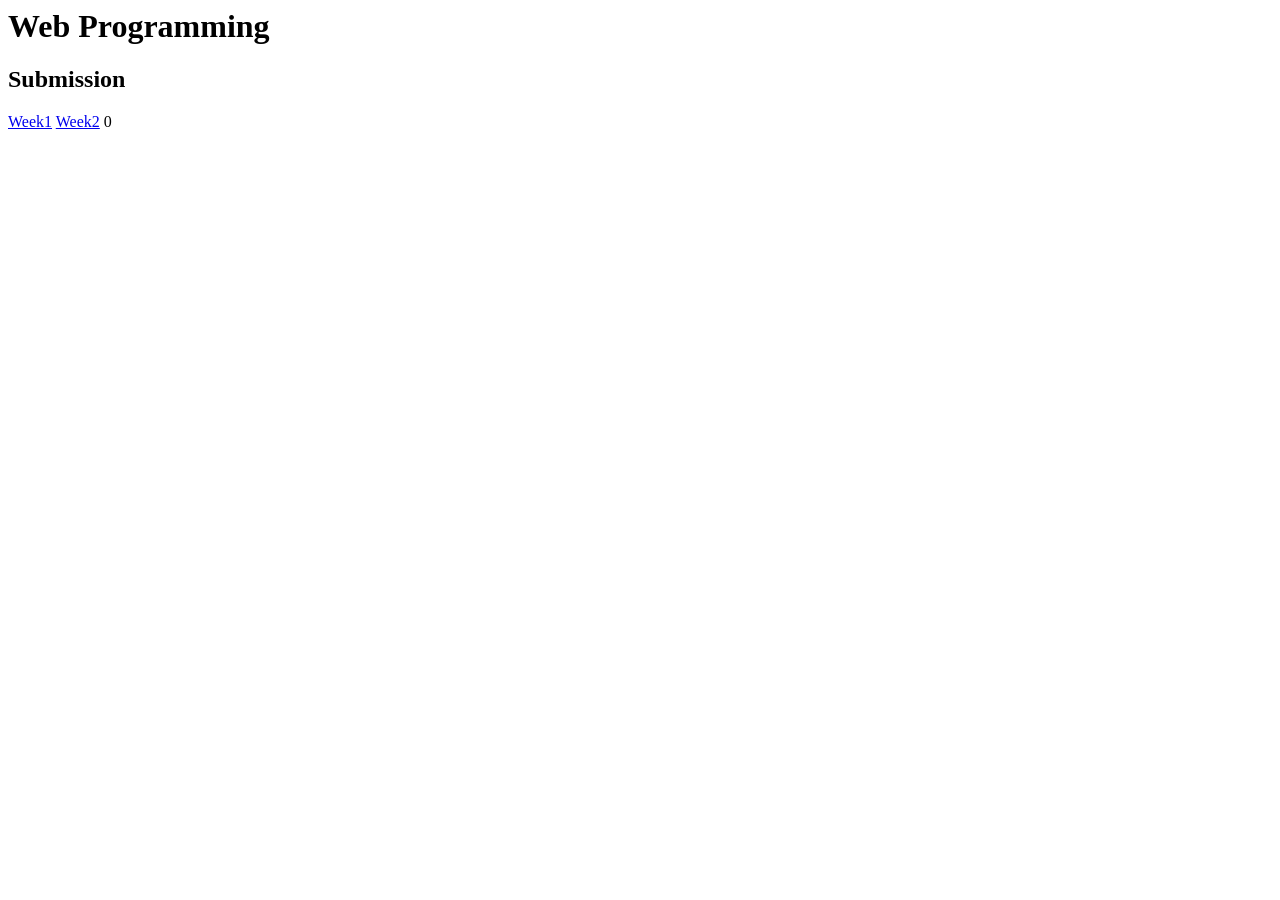
<file: index.html>
<html lang="en">
    <head>

    </head>
    <body>
        <header></header>
        <main>
            <h1>Web Programming</h1>
            <h2>Submission</h2>
            <a href="Week1/index2.html">Week1</a>
            <a href="Week2/index.html">Week2</a>
        </body>
        </html>0
</file>
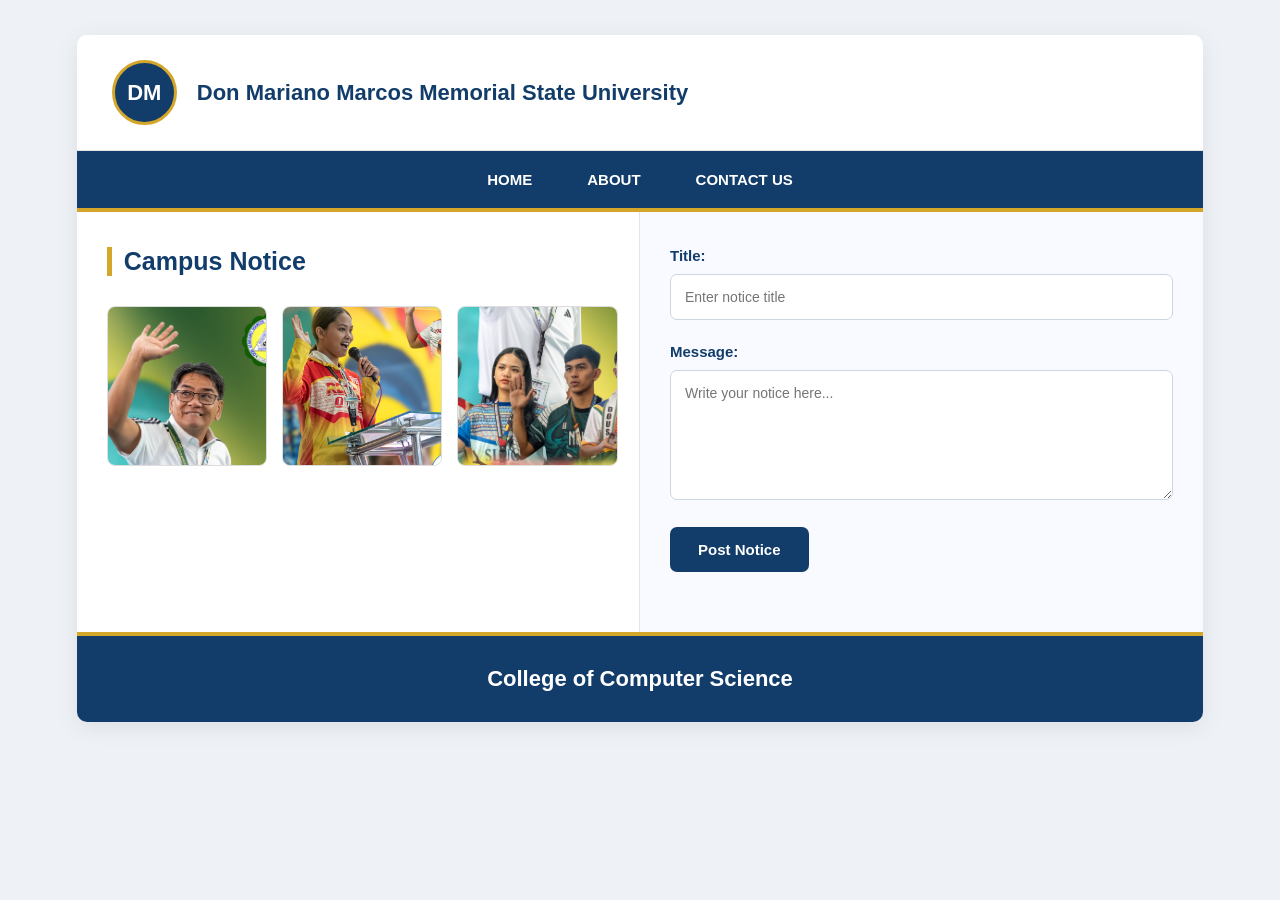
<file: Week2/index.html>
<!DOCTYPE html>
<html lang="en">
<head>
<meta charset="UTF-8">
<meta name="viewport" content="width=device-width, initial-scale=1.0">

<title>DMMMSU Campus Notice Portal</title>

<style>

/* GENERAL DESIGN */
* {
    margin: 0;
    padding: 0;
    box-sizing: border-box;
    font-family: 'Segoe UI', Arial, sans-serif;
}

body {
    background: #eef2f7;
    color: #26344a;
}

/* MAIN CONTAINER */
.container {
    width: 88%;
    max-width: 1200px;
    margin: 35px auto;
    background: white;
    border-radius: 10px;
    overflow: hidden;
    box-shadow: 0 5px 25px rgba(0,0,0,0.08);
}

/* HEADER */
header {
    display: flex;
    align-items: center;
    padding: 25px 35px;
    background: white;
    border-bottom: 1px solid #e5e5e5;
}

/* LOGO */
.logo {
    width: 65px;
    height: 65px;
    border-radius: 50%;
    background: #123d6a;
    color: white;
    display: flex;
    align-items: center;
    justify-content: center;
    font-size: 22px;
    font-weight: bold;
    margin-right: 20px;
    border: 3px solid #d4a62a;
}

/* SCHOOL NAME */
.school-name {
    font-size: 22px;
    color: #123d6a;
    font-weight: bold;
}

/* NAVIGATION BAR */
nav {
    display: flex;
    justify-content: center;
    align-items: center;
    gap: 55px;
    padding: 20px;
    background: #123d6a;
    border-bottom: 4px solid #d4a62a;
}

nav a {
    text-decoration: none;
    color: white;
    font-weight: bold;
    font-size: 15px;
    transition: 0.3s;
}

nav a:hover {
    color: #ffd45c;
}

/* CONTENT AREA */
.content {
    display: flex;
    min-height: 420px;
}

/* CAMPUS NOTICE */
.campus-notice {
    width: 50%;
    padding: 35px 30px;
    border-right: 1px solid #e5e5e5;
    background: white;
}

.campus-notice h2 {
    margin-bottom: 30px;
    color: #123d6a;
    font-size: 25px;
    border-left: 5px solid #d4a62a;
    padding-left: 12px;
}

/* IMAGE CONTAINER */
.image-container {
    display: flex;
    gap: 15px;
}

.image-container img {
    width: 32%;
    height: 160px;
    object-fit: cover;
    border: 1px solid #ddd;
    border-radius: 8px;
    transition: 0.3s;
}

.image-container img:hover {
    transform: translateY(-5px);
    box-shadow: 0 5px 15px rgba(0,0,0,0.15);
}

/* POST NOTICE FORM */
.post-notice {
    width: 50%;
    padding: 35px 30px;
    background: #f8faff;
}

.form-group {
    margin-bottom: 23px;
}

.form-group label {
    display: block;
    margin-bottom: 10px;
    font-weight: bold;
    color: #123d6a;
    font-size: 15px;
}

.form-group input,
.form-group textarea {
    width: 100%;
    padding: 14px;
    border: 1px solid #ccd5e0;
    border-radius: 7px;
    font-size: 14px;
    outline: none;
    background: white;
    transition: 0.3s;
}

.form-group input:focus,
.form-group textarea:focus {
    border-color: #123d6a;
    box-shadow: 0 0 7px rgba(18,61,106,0.15);
}

.form-group textarea {
    height: 130px;
    resize: vertical;
}

/* POST BUTTON */
button {
    background: #123d6a;
    color: white;
    padding: 14px 28px;
    border: none;
    border-radius: 7px;
    cursor: pointer;
    font-size: 15px;
    font-weight: bold;
    transition: 0.3s;
}

button:hover {
    background: #d4a62a;
    color: #123d6a;
    transform: translateY(-2px);
}

/* FOOTER */
footer {
    text-align: center;
    padding: 30px;
    background: #123d6a;
    border-top: 4px solid #d4a62a;
    color: white;
    font-size: 22px;
    font-weight: bold;
}

/* RESPONSIVE DESIGN */
@media (max-width: 768px) {

    .container {
        width: 95%;
    }

    .content {
        flex-direction: column;
    }

    .campus-notice,
    .post-notice {
        width: 100%;
    }

    .campus-notice {
        border-right: none;
        border-bottom: 1px solid #ddd;
    }

    .image-container img {
        height: 120px;
    }

    nav {
        gap: 20px;
    }

    nav a {
        font-size: 13px;
    }

    .school-name {
        font-size: 16px;
    }
}

@media (max-width: 480px) {

    header {
        padding: 18px;
    }

    .logo {
        width: 50px;
        height: 50px;
    }

    .school-name {
        font-size: 14px;
    }

    nav {
        gap: 15px;
    }

    .image-container {
        gap: 8px;
    }

    .image-container img {
        height: 100px;
    }

    .campus-notice,
    .post-notice {
        padding: 22px 15px;
    }
}

</style>
</head>

<body>

<div class="container">

    <!-- HEADER -->
    <header>

        <div class="logo">DM</div>

        <div class="school-name">
            Don Mariano Marcos Memorial State University
        </div>

    </header>

    <!-- NAVIGATION -->
    <nav>
        <a href="#">HOME</a>
        <a href="#">ABOUT</a>
        <a href="#">CONTACT US</a>
    </nav>

    <!-- MAIN CONTENT -->
    <div class="content">

        <!-- LEFT SIDE: CAMPUS NOTICE -->
        <section class="campus-notice">

            <h2>Campus Notice</h2>

            <div class="image-container">

                <img src="image1.jpg" alt="Campus Notice 1">

                <img src="image2.jpg" alt="Campus Notice 2">

                <img src="image3.jpg" alt="Campus Notice 3">

            </div>

        </section>

        <!-- RIGHT SIDE: POST NOTICE -->
        <section class="post-notice">

            <form>

                <div class="form-group">

                    <label for="title">Title:</label>

                    <input
                        type="text"
                        id="title"
                        placeholder="Enter notice title"
                    >

                </div>

                <div class="form-group">

                    <label for="message">Message:</label>

                    <textarea
                        id="message"
                        placeholder="Write your notice here..."
                    ></textarea>

                </div>

                <button type="submit">Post Notice</button>

            </form>

        </section>

    </div>

    <!-- FOOTER -->
    <footer>
        College of Computer Science
    </footer>

</div>

</body>
</html>
</file>
